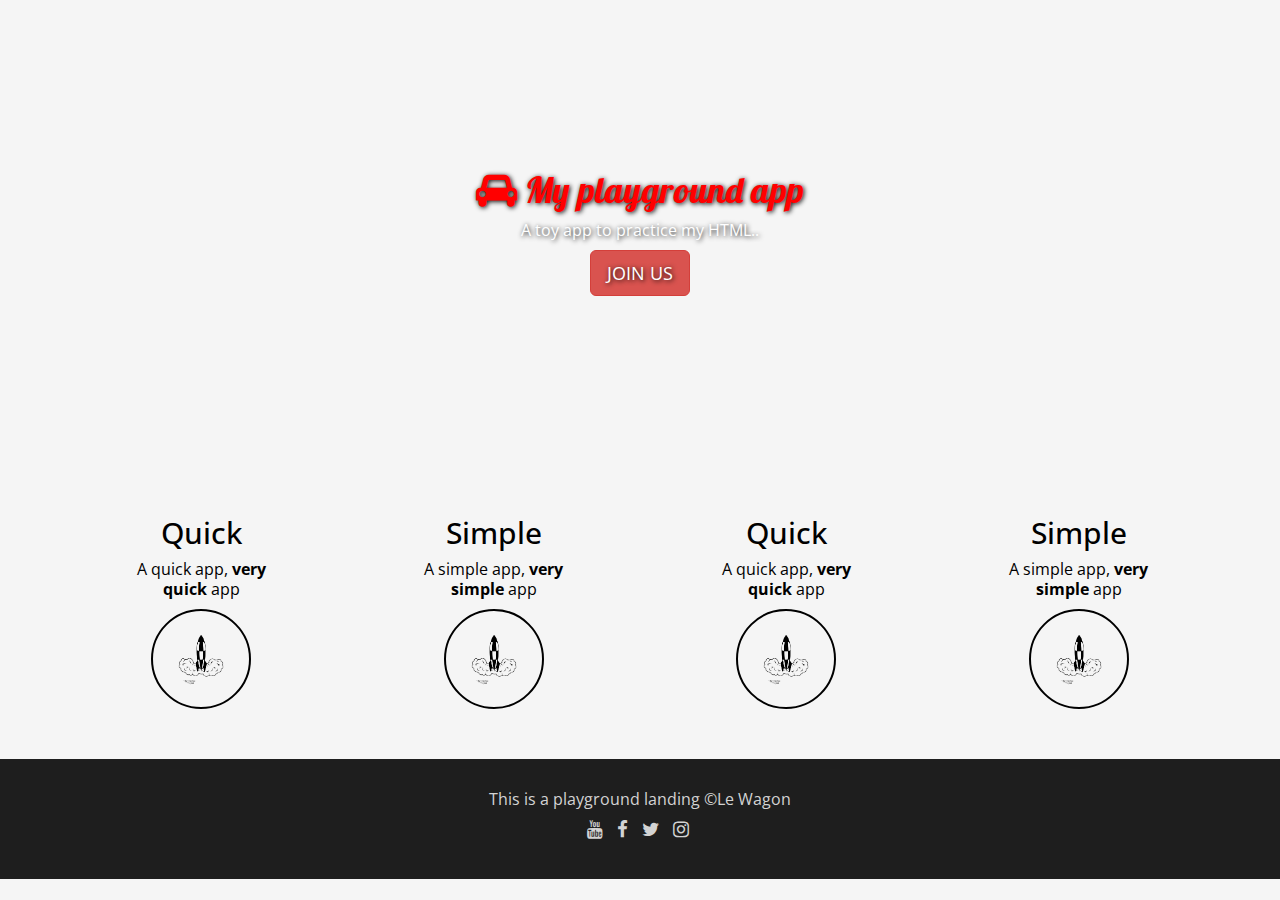
<file: index.html>
<!DOCTYPE html>
<html>
  <head>
    <meta charset="utf-8">
    <meta http-equiv="X-UA-Compatible" content="IE=edge">
    <meta name="viewport" content="width=device-width, initial-scale=1">

    <title>Landing Page</title>

    <link rel="stylesheet" href="https://maxcdn.bootstrapcdn.com/bootstrap/3.2.0/css/bootstrap.min.css">
    <link rel="stylesheet" href="https://maxcdn.bootstrapcdn.com/font-awesome/4.1.0/css/font-awesome.min.css">
    <link href='style.css' rel='stylesheet'>
    <link href='https://fonts.googleapis.com/css?family=Open+Sans:400,300,700|Lobster' rel='stylesheet' type='text/css'>

    <!-- HTML5 Shim and Respond.js IE8 support of HTML5 elements and media queries -->
    <!-- Leave those next 4 lines if you care about users using IE8 -->
    <!--[if lt IE 9]>
      <script src="https://oss.maxcdn.com/html5shiv/3.7.2/html5shiv.min.js"></script>
      <script src="https://oss.maxcdn.com/respond/1.4.2/respond.min.js"></script>
    <![endif]-->
  </head>
  <body>



  <div id="my-header">
    <h1><i class="fa fa-car"></i> My playground app</h1>
    <p>A toy app to practice my HTML..</p>
    <a href="" class="btn btn-lg btn-danger">JOIN US</a>
  </div>
  

  <div class="container">
    <div class="row">
      <div class="col-xs-12 col-md-6 col-lg-3">
        <div class="feature text-center">
          <h2>Quick</h2>
          <p>A quick app, <strong>very quick</strong> app</p>
          <img src="noun_15689_cc.png" alt="picture description" width="100">
        </div>
      </div>
      <div class="col-xs-12 col-md-6 col-lg-3">
        <div class="feature text-center">
          <h2>Simple</h2>
          <p>A simple app, <strong>very simple</strong> app</p>
          <img src="noun_15689_cc.png" alt="picture description" width="100">
        </div>
      </div>
      <div class="col-xs-12 col-md-6 col-lg-3">
        <div class="feature text-center">
          <h2>Quick</h2>
          <p>A quick app, <strong>very quick</strong> app</p>
          <img src="noun_15689_cc.png" alt="picture description" width="100">
        </div>
      </div>
      <div class="col-xs-12 col-md-6 col-lg-3">
        <div class="feature text-center">
          <h2>Simple</h2>
          <p>A simple app, <strong>very simple</strong> app</p>
          <img src="noun_15689_cc.png" alt="picture description" width="100">
        </div>
      </div>
    </div>
  </div>


  <div id="my-footer" class="text-center">
    <p>This is a playground landing ©Le Wagon</p>
    <ul class="list-inline">
      <li><a href="#"><i class="fa fa-youtube fa-lg"></i></a></li>
      <li><a href="#"><i class="fa fa-facebook fa-lg"></i></a></li>
      <li><a href="#"><i class="fa fa-twitter fa-lg"></i></a></li>
      <li><a href="#"><i class="fa fa-instagram fa-lg"></i></a></li>
    </ul>
  </div>



    <!-- Including Bootstrap JS (with its jQuery dependency) so that dynamic components work -->
    <script src="https://ajax.googleapis.com/ajax/libs/jquery/1.11.1/jquery.min.js"></script>
    <script src="https://maxcdn.bootstrapcdn.com/bootstrap/3.2.0/js/bootstrap.min.js"></script>
  </body>
</html>
</file>
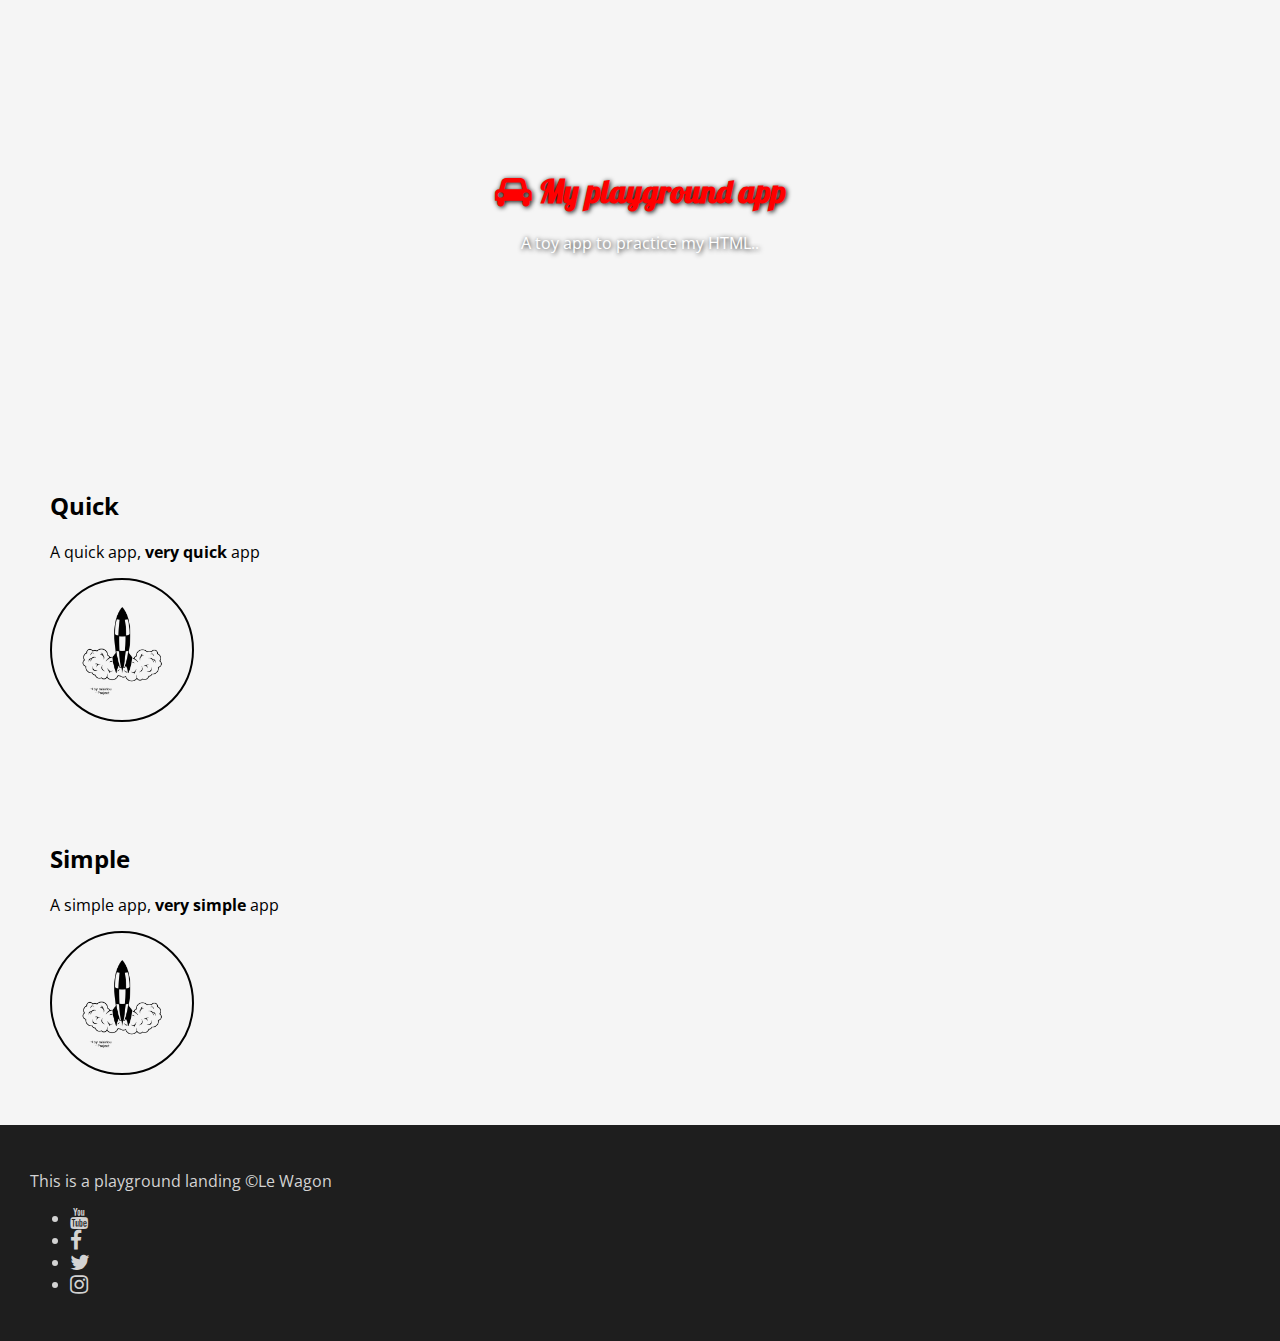
<file: playground.html>
<html>
<head>
	<meta charset="utf-8">
	<title>MY PLAYGROUND LANDING</title>
	<link href='style.css' rel='stylesheet'>
	<link href='https://fonts.googleapis.com/css?family=Open+Sans:400,300,700|Lobster' rel='stylesheet' type='text/css'>
	<link rel="stylesheet" href="https://maxcdn.bootstrapcdn.com/font-awesome/4.4.0/css/font-awesome.min.css">
</head>
<body>
	<div id="my-header">
		<h1><i class="fa fa-car"></i> My playground app</h1>
		<p>A toy app to practice my HTML..</p>
	</div>
	
	<div class="feature">
		<h2>Quick</h2>
		<p>A quick app, <strong>very quick</strong> app</p>
		<img src="noun_15689_cc.png" alt="picture description" width="100">
	</div>

	<div class="feature">
		<h2>Simple</h2>
		<p>A simple app, <strong>very simple</strong> app</p>
		<img src="noun_15689_cc.png" alt="picture description" width="100">
	</div>

	<div id="my-footer">
		<p>This is a playground landing ©Le Wagon</p>
		<ul>
		  <li><a href="#"><i class="fa fa-youtube fa-lg"></i></a></li>
		  <li><a href="#"><i class="fa fa-facebook fa-lg"></i></a></li>
		  <li><a href="#"><i class="fa fa-twitter fa-lg"></i></a></li>
		  <li><a href="#"><i class="fa fa-instagram fa-lg"></i></a></li>
		</ul>
	</div>
</body>
</html>
</file>
<file: style.css>
/* style.css */
body{
  margin: 0px;
  color: black;
  background: rgb(245,245,245);
  font-family: 'Open Sans', sans-serif;
}
h1{
  font-family: 'Lobster', cursive;
  color: red;
}
p{
  font-size: 16px;
  line-height: 20px;
}

#my-header{
  text-align: center;
  background-image: url("http://lorempixel.com/1300/600/nightlife/");
  background-size: cover;
  padding: 150px;
  color: white;
  text-shadow: 1px 1px 5px black;
}

.feature{
  padding: 50px;
  font-weight: 300px;
}

.feature img{
  padding: 20px;
  border: 2px solid black;
  border-radius: 50%;
}

#my-footer{
  padding: 30px;
  background: rgb(30, 30, 30);
  color: lightgrey;
}

#my-footer a {
  color: lightgrey;
}

#my-footer a:hover {
  color: blue;
}
</file>
